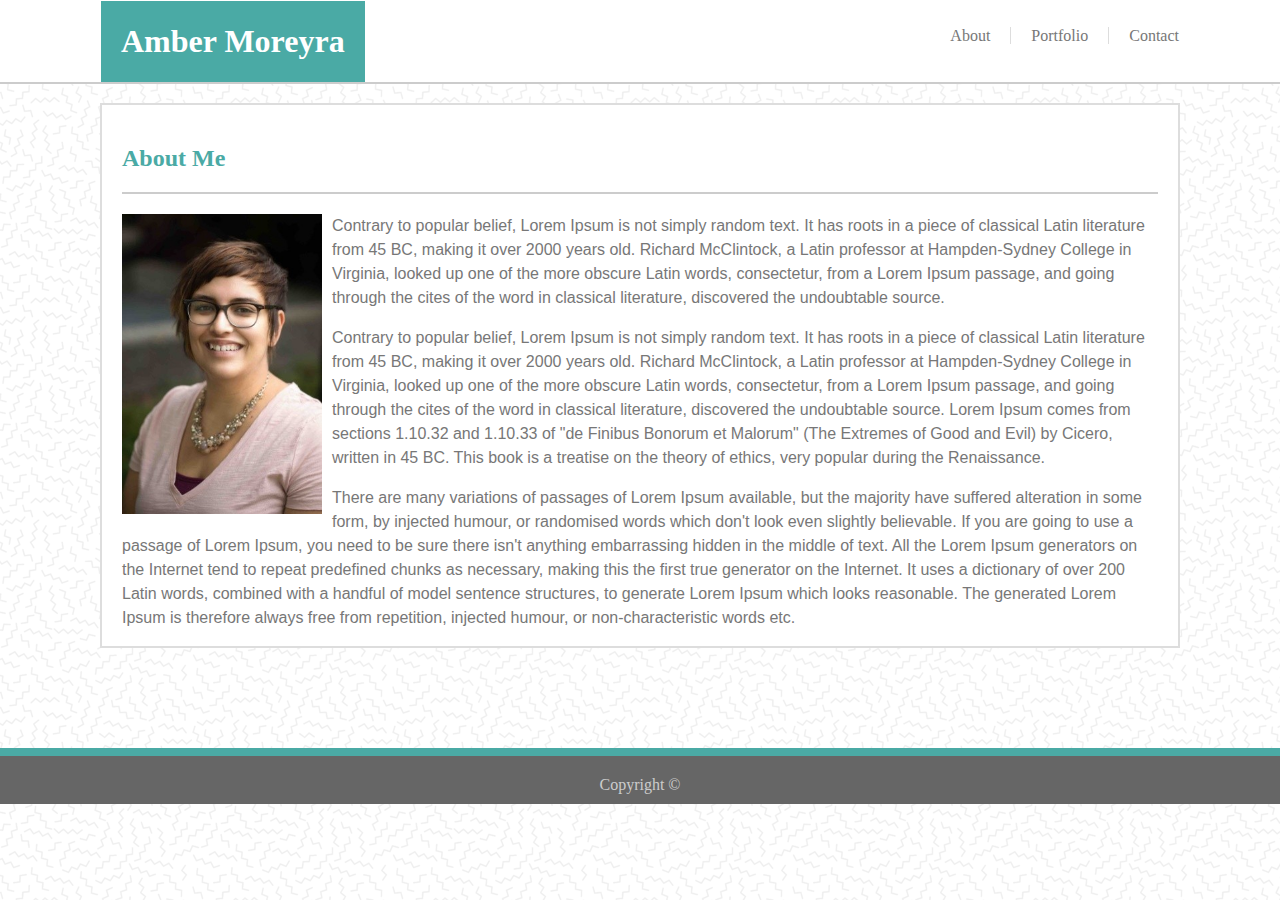
<file: index.html>
<!DOCTYPE html>
<html>

<head>
    <title>Amber's Portfolio</title>
    <!-- <link rel="stylesheet" href="assets/css/reset.css"> -->
    <link rel="stylesheet" href="assets/css/styles.css">
    <meta charset="utf8" />
</head>

<body class="wrapper">
    <header>
        <h1>Amber Moreyra</h1>
        <ul>
            <li><a href="contact.html" style="text-decoration: none">Contact</a></li>
            <li><a href="portfolio.html" id="middle" style="text-decoration: none">Portfolio</a></li>
            <li><a href="index.html" style="text-decoration: none">About</a></li>
        </ul>
    </header>
    <section class="main">
        <h2>About Me</h2>

        <img class="headshot" src="assets/images/headshot.png" alt="Headshot">
        <div class="paragraphs">
            <p>Contrary to popular belief, Lorem Ipsum is not simply random text. It has roots in a piece of classical
                Latin
                literature from 45 BC, making it over 2000 years old. Richard McClintock, a Latin professor at
                Hampden-Sydney College in Virginia, looked up one of the more obscure Latin words, consectetur, from a
                Lorem
                Ipsum passage, and going through the cites of the word in classical literature, discovered the
                undoubtable
                source.</p>
            <p>Contrary to popular belief, Lorem Ipsum is not simply random text. It has roots in a piece of classical
                Latin
                literature from 45 BC, making it over 2000 years old. Richard McClintock, a Latin professor at
                Hampden-Sydney College in Virginia, looked up one of the more obscure Latin words, consectetur, from a
                Lorem
                Ipsum passage, and going through the cites of the word in classical literature, discovered the
                undoubtable
                source. Lorem Ipsum comes from sections 1.10.32 and 1.10.33 of "de Finibus Bonorum et Malorum" (The
                Extremes
                of Good and Evil) by Cicero, written in 45 BC. This book is a treatise on the theory of ethics, very
                popular
                during the Renaissance.</p>
            <p>There are many variations of passages of Lorem Ipsum available, but the majority have suffered alteration
                in
                some form, by injected humour, or randomised words which don't look even slightly believable. If you are
                going to use a passage of Lorem Ipsum, you need to be sure there isn't anything embarrassing hidden in
                the
                middle of text. All the Lorem Ipsum generators on the Internet tend to repeat predefined chunks as
                necessary, making this the first true generator on the Internet. It uses a dictionary of over 200 Latin
                words, combined with a handful of model sentence structures, to generate Lorem Ipsum which looks
                reasonable.
                The generated Lorem Ipsum is therefore always free from repetition, injected humour, or
                non-characteristic
                words etc.</p>
        </div>
    </section>
    <footer class="footer"> Copyright &copy;</footer>
</body>

</html>
</file>
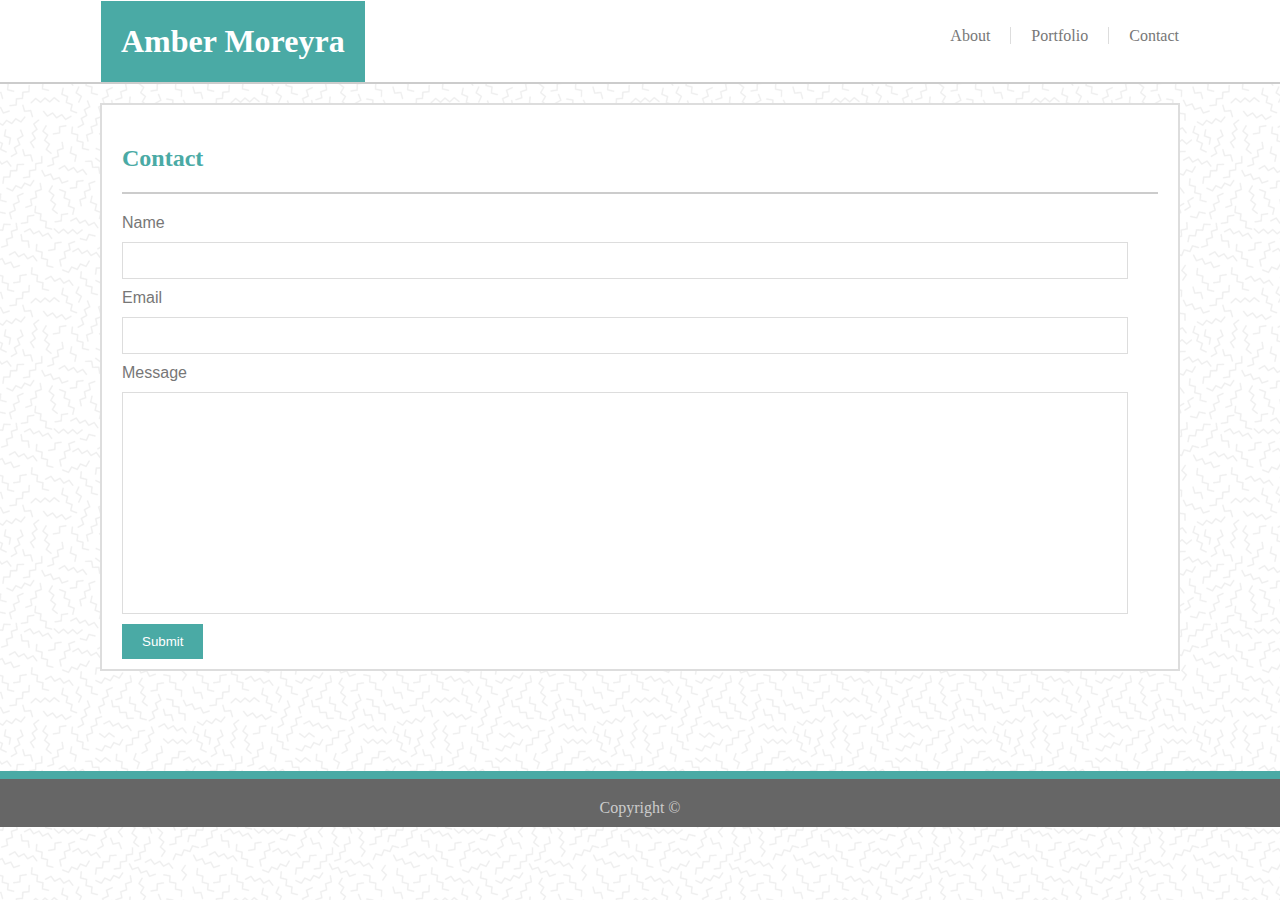
<file: contact.html>
<!DOCTYPE html>
<html>
    <head>
        <title>Amber's Portfolio</title>
        <meta charset="utf8">
        <link rel="stylesheet" href="assets/css/styles.css">
    </head>
    <body class="wrapper">
            <header>
            <h1>Amber Moreyra</h1>
                <ul>
                        <li><a href="contact.html" style="text-decoration: none">Contact</a></li>
                        <li><a href="portfolio.html" id="middle" style="text-decoration: none">Portfolio</a></li>
                        <li><a href="index.html" style="text-decoration: none">About</a></li>  
                </ul>
            </header>
    <section class="main">
        <h2>Contact</h2>
        <form>
            Name<br>
            <input class="text" type="text" name="name"><br>
            Email<br>
            <input class="text" type="text" name="email"><br>
            Message<br>
            <input class="text message" type="text" name="message"><br>
            <input id="submit" type="submit" value="Submit">
        </form>
    </section>
    <footer class="footer"> Copyright &copy;</footer>
    </body>
    </html>
</file>
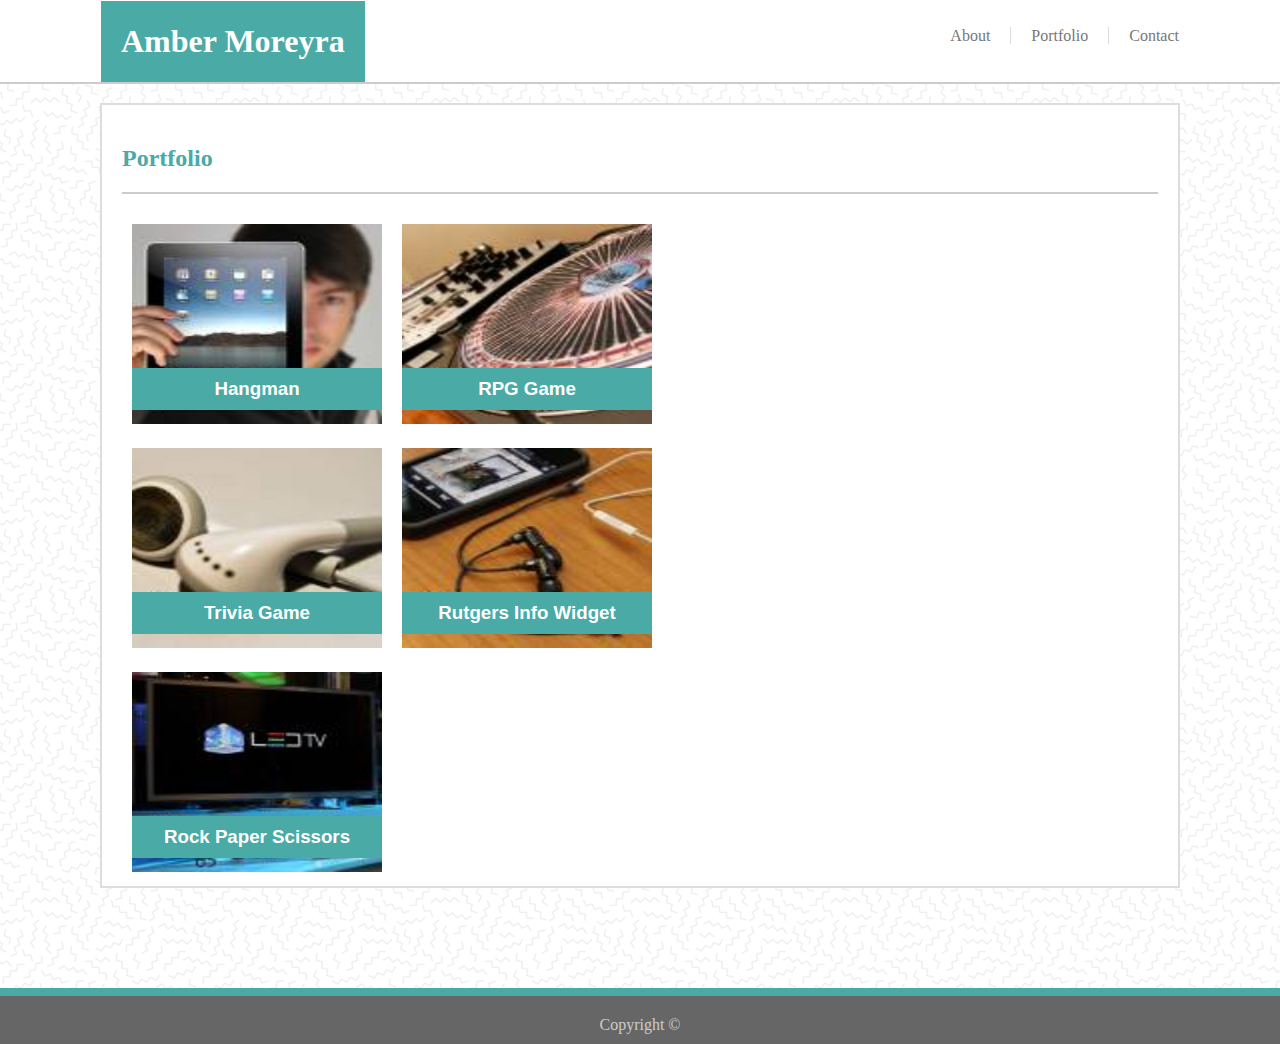
<file: portfolio.html>
<!DOCTYPE html>
<html>

<head>
    <title>Amber's Portfolio</title>
    <meta charset="utf8">
    <link rel="stylesheet" href="assets/css/styles.css">
</head>

<body class="wrapper">
    <header>
        <h1>Amber Moreyra</h1>
        <ul>
            <li><a href="contact.html" style="text-decoration: none">Contact</a></li>
            <li><a href="portfolio.html" id="middle" style="text-decoration: none">Portfolio</a></li>
            <li><a href="index.html" style="text-decoration: none">About</a></li>
        </ul>
    </header>

    <section class="main">
        <h2>Portfolio</h2>
        <div class="container">
            <div class="column1">
                <div class="photo" class="float">
                    <img class="hangman" src="assets/images/Hangman.jpg" alt="Hangman">
                    <h3>Hangman</h3>
                </div>
                <div class="photo">
                    <img class="rpg" src="assets/images/RPG.jpg" alt="RPG Game">
                    <h3>RPG Game</h3>
                </div>
            </div>
            <div class="column2">
                <div class="photo" class="float">
                    <img class="trivia" src="assets/images/Trivia.jpg" alt="Trivia Game">
                    <h3>Trivia Game</h3>
                </div>
                <div class="photo">
                    <img class="widget" src="assets/images/Widget.jpg" alt="Rutgers Info Widget">
                    <h3>Rutgers Info Widget</h3>
                </div>
            </div>
            <div class="photo">
                <img class="rock" src="assets/images/Rock.jpg" alt="Rock Paper Scissors">
                <h3>Rock Paper Scissors</h3>
            </div>
        </div>
    </section>
    <footer class="footer"> Copyright &copy;</footer>
</body>

</html>
</file>
<file: assets/css/styles.css>
html,
body {
    height: 100%;
    background-image: url(../images/memphis-mini.png);
    margin: 0;
}

header {
    background:#ffffff;
    border-bottom: 2px solid #cccccc;
    padding: 1px;
}


ul {
    list-style-type: none;
    margin-right: 90px;
    margin-bottom: 80px;
}

li {
    color: #777777;
    padding: 10px;
    float: right;
    }

a:link, 
a:visited {
    color: #777777;
}

a:active {
    color: #777777;
    background: #4aaaa5;
}

#middle {
    border-left: 1px solid #dddddd;
    border-right: 1px solid #dddddd;
    padding: 0 20px;
}

h1 {
    margin-left: 100px;
    margin-top: 0;
    padding: 22px 20px;
    float: left;
    color: white;
    background: #4aaaa5;
    font-family: 'Georgia', Times, Times New Roman, serif;
}

.wrapper {
    min-height: 100%;
    margin-bottom: -100px;
}

.main{
    clear: both;
    margin-left: 100px;
    margin-right: 100px;
    margin-top: 10px;
    margin-bottom: 100px;
    background-color:#ffffff;
    padding: 0 20px;
    font-family: Arial, Helvetica Neue, Helvetica, sans-serif;
    border: 2px solid #dddddd;
    box-sizing: border-box;
    color: #777777; 
}

h2 {
    border-bottom: 2px solid #ccc;
    color: #4aaaa5;
    padding: 20px 0px;
    font-family: Georgia, Times, Times New Roman, serif;
}

.headshot {
    float: left;
    padding-right: 10px;
    height: 300px;
    width: 200px;
}

p {
    font-size: 16px;
    line-height: 1.5;
}

.footer {
    clear: both;
    text-align: center;
    background: #666666;
    bottom: 0;
    width: 100%;
    padding: 20px 0 10px;
    color: #ccc;
    border-top: 8px solid #4aaaa5;
}

.photo {
    position: relative;
    padding: 10px;
}

.hangman,
.rpg,
.trivia,
.widget,
.rock {
    height: 200px;
    width: 250px;
}

h3 {
    position: absolute;
    color: white;
    background: #4aaaa5;
    left: 10px;
    z-index: 5;
    bottom: 10px;
    width: 250px;
    text-align: center;
    padding: 10px 0;
}

.column1,
.column2 {
    display: flex;
    flex-direction: row;
}
  .text {
    width: 95%;  
    padding: 10px;
    margin: 10px 0;
    border: 1px solid #dddddd;
     }

.message {
    height: 200px;
}
  #submit {
    background: #4aaaa5;
    color: white;
    border: none;
    margin-bottom: 10px;
    padding: 10px 20px;
  }
</file>
